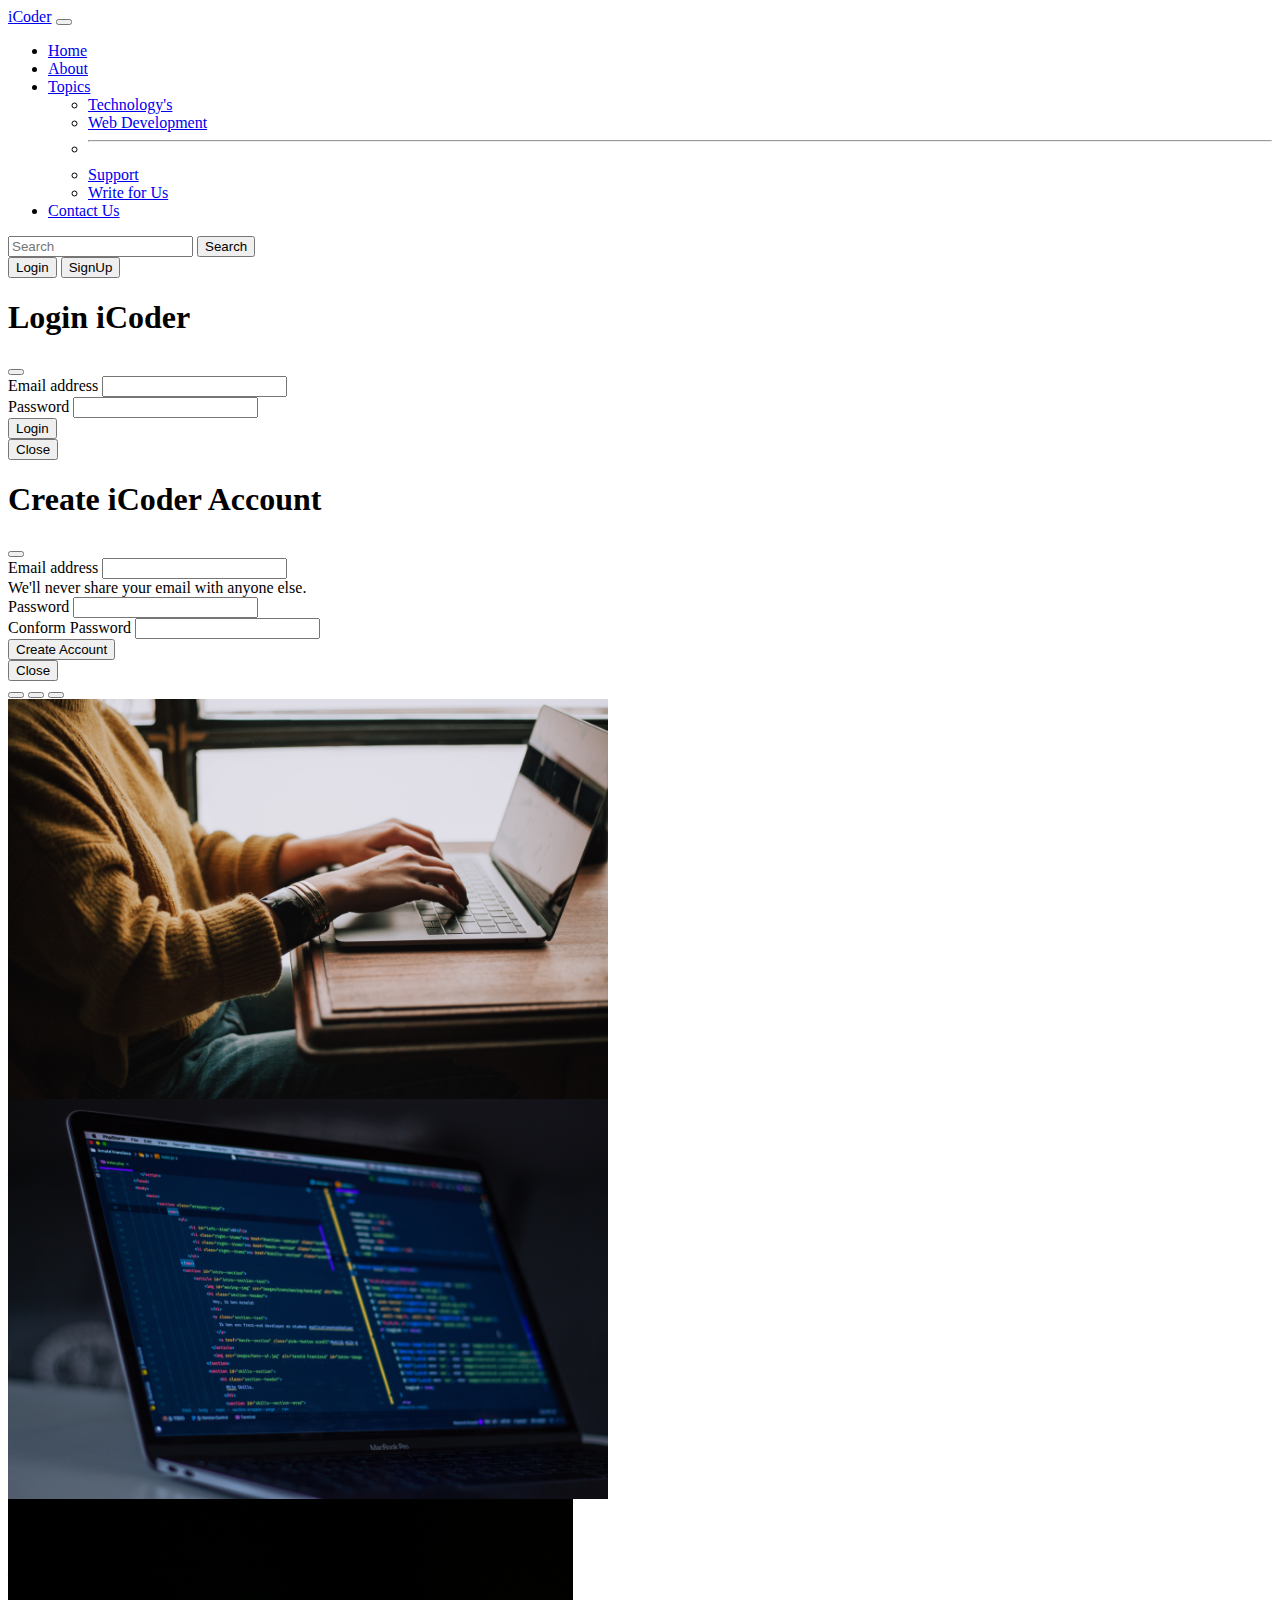
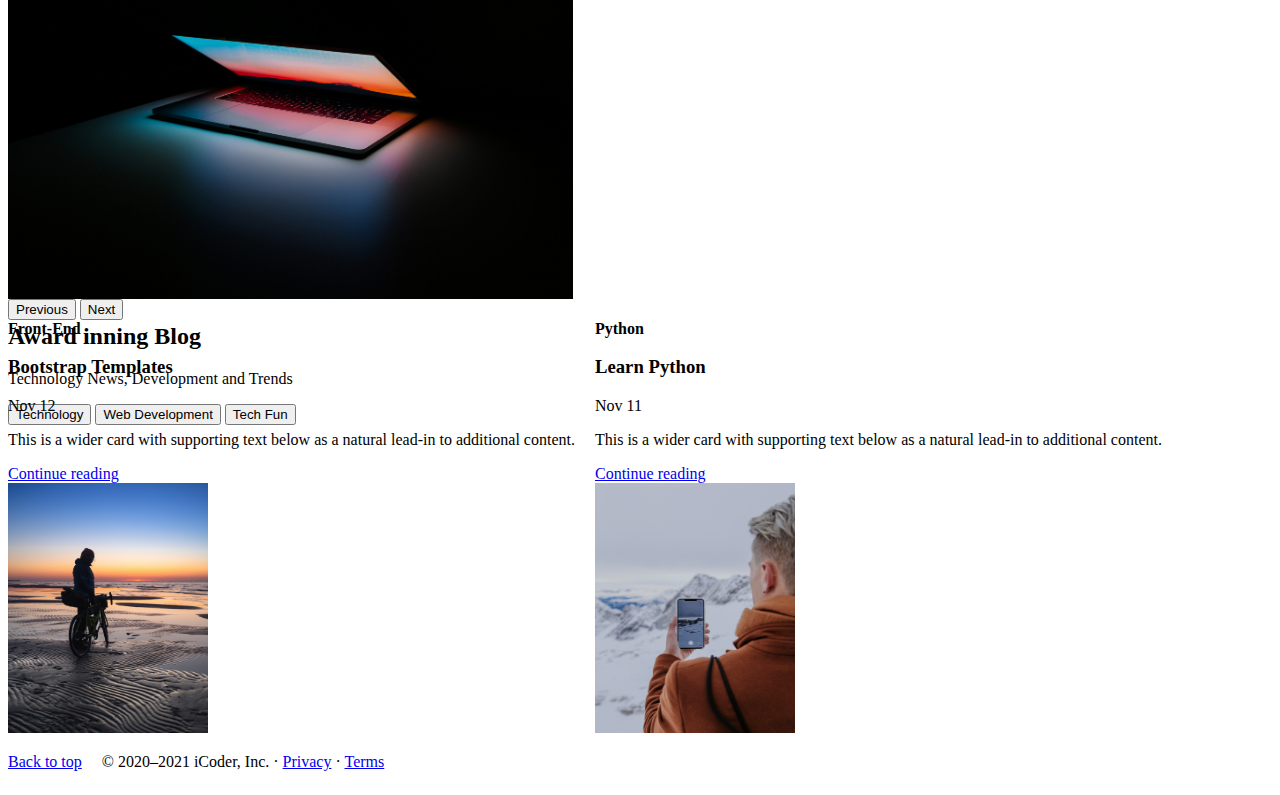
<file: index.html>
<!doctype html>
<html lang="en">

<head>
    <meta charset="utf-8">
    <meta name="viewport" content="width=device-width, initial-scale=1">
    <title>iCorder</title>
    <link href="https://cdn.jsdelivr.net/npm/bootstrap@5.3.0-alpha3/dist/css/bootstrap.min.css" rel="stylesheet"
        integrity="sha384-KK94CHFLLe+nY2dmCWGMq91rCGa5gtU4mk92HdvYe+M/SXH301p5ILy+dN9+nJOZ" crossorigin="anonymous">
    <link rel="stylesheet" href="style.css">
</head>

<body>
    <nav class="navbar bg-dark navbar-expand-lg bg-body-tertiary" data-bs-theme="dark">
        <div class="container-fluid">
            <a class="navbar-brand" href="/">iCoder</a>
            <button class="navbar-toggler" type="button" data-bs-toggle="collapse"
                data-bs-target="#navbarSupportedContent" aria-controls="navbarSupportedContent" aria-expanded="false"
                aria-label="Toggle navigation">
                <span class="navbar-toggler-icon"></span>
            </button>
            <div class="collapse navbar-collapse" id="navbarSupportedContent">
                <ul class="navbar-nav me-auto mb-2 mb-lg-0">
                    <li class="nav-item">
                        <a class="nav-link " aria-current="page" href="/home.html">Home</a>
                    </li>
                    <li class="nav-item">
                        <a class="nav-link" href="/about.html">About</a>
                    </li>

                    <li class="nav-item dropdown">
                        <a class="nav-link dropdown-toggle" href="#" role="button" data-bs-toggle="dropdown"
                            aria-expanded="false">
                            Topics
                        </a>
                        <ul class="dropdown-menu">
                            <li><a class="dropdown-item" href="#">Technology's</a></li>
                            <li><a class="dropdown-item" href="#">Web Development</a></li>
                            <li>
                                <hr class="dropdown-divider">
                            </li>
                            <li><a class="dropdown-item" href="#">Support</a></li>
                            <li><a class="dropdown-item" href="#">Write for Us</a></li>
                        </ul>
                    </li>
                    <li class="nav-item">
                        <a class="nav-link" href="/contact.html">Contact Us</a>
                    </li>
                    </li>
                </ul>
                <form class="d-flex" role="search">
                    <input class="form-control me-2" type="search" placeholder="Search" aria-label="Search">
                    <button class="btn btn-outline-light" type="submit">Search</button>
                </form>
                <div class="mx-2">
                    <button class="btn btn-danger" data-bs-toggle="modal" data-bs-target="#loginModal">Login</button>
                    <button class="btn btn-danger" data-bs-toggle="modal" data-bs-target="#signupModal">SignUp</button>
                </div>
            </div>
        </div>
    </nav>


    <!-- Login Modal -->
    <div class="modal fade" id="loginModal" tabindex="-1" aria-labelledby="loginModalLabel" aria-hidden="true">
        <div class="modal-dialog">
            <div class="modal-content">
                <div class="modal-header">
                    <h1 class="modal-title fs-5" id="exampleModalLabel">Login iCoder</h1>
                    <button type="button" class="btn-close" data-bs-dismiss="modal" aria-label="Close"></button>
                </div>
                <div class="modal-body">
                    <form>
                        <div class="mb-3">
                          <label for="exampleInputEmail1" class="form-label">Email address</label>
                          <input type="email" class="form-control" id="exampleInputEmail1" aria-describedby="emailHelp">
                        </div>
                        <div class="mb-3">
                          <label for="exampleInputPassword1" class="form-label">Password</label>
                          <input type="password" class="form-control" id="exampleInputPassword1">
                        </div>
                     </div>
                        <button type="submit" class="btn btn-primary">Login</button>
                      </form>
                </div>
                <div class="modal-footer">
                    <button type="button" class="btn btn-secondary" data-bs-dismiss="modal">Close</button>
                </div>
            </div>
        </div>
    </div>


    <!-- Sign Up Modal -->
    <div class="modal fade" id="signupModal" tabindex="-1" aria-labelledby="signupModalLabel" aria-hidden="true">
        <div class="modal-dialog">
            <div class="modal-content">
                <div class="modal-header">
                    <h1 class="modal-title fs-5" id="exampleModalLabel">Create iCoder Account</h1>
                    <button type="button" class="btn-close" data-bs-dismiss="modal" aria-label="Close"></button>
                </div>
                <div class="modal-body">
                    <form>
                        <div class="mb-3">
                          <label for="exampleInputEmail1" class="form-label">Email address</label>
                          <input type="email" class="form-control" id="exampleInputEmail1" aria-describedby="emailHelp">
                          <div id="emailHelp" class="form-text">We'll never share your email with anyone else.</div>
                        </div>
                        <div class="mb-3">
                          <label for="exampleInputPassword1" class="form-label">Password</label>
                          <input type="password" class="form-control" id="exampleInputPassword1">
                        </div>
                        <div class="mb-3">
                            <label for="exampleInputPassword1" class="form-label"> Conform Password</label>
                            <input type="password" class="form-control" id="exampleInputPassword1">
                          </div>
                        <button type="submit" class="btn btn-primary">Create Account</button>
                      </form>
                </div>
                <div class="modal-footer">
                    <button type="button" class="btn btn-secondary" data-bs-dismiss="modal">Close</button>
                </div>
            </div>
        </div>
    </div>

    <div id="carouselExampleCaptions" class="carousel slide ">
        <div class="carousel-indicators">
            <button type="button" data-bs-target="#carouselExampleCaptions" data-bs-slide-to="0" class="active"
                aria-current="true" aria-label="Slide 1"></button>
            <button type="button" data-bs-target="#carouselExampleCaptions" data-bs-slide-to="1"
                aria-label="Slide 2"></button>
            <button type="button" data-bs-target="#carouselExampleCaptions" data-bs-slide-to="2"
                aria-label="Slide 3"></button>
        </div>
        <div class="carousel-inner">
            <div class="carousel-item active c-item">
                <img src="/christin-hume-mfB1B1s4sMc-unsplash.jpg" class="d-block w-100 c-img img-fluid" alt="...">
                <div class="carousel-caption d-none d-md-block">
                    <h2>Welcome to iCoder</h2>
                    <p>Technology News, Development and Trends</p>
                    <button class="btn btn-danger">Technology</button>
                    <button class="btn btn-primary">Web Development</button>
                    <button class="btn btn-success">Tech Fun</button>
                </div>
            </div>
            <div class="carousel-item c-item">
                <img src="/arnold-francisca-f77Bh3inUpE-unsplash.jpg" class="d-block w-100 c-img img-fluid" alt="...">
                <div class="carousel-caption d-none d-md-block">
                    <h2>The Best Coding Blog</h2>
                    <p>Technology News, Development and Trends</p>
                    <button class="btn btn-danger">Technology</button>
                    <button class="btn btn-primary">Web Development</button>
                    <button class="btn btn-success">Tech Fun</button>
                </div>
            </div>
            <div class="carousel-item c-item">
                <img src="/ales-nesetril-Im7lZjxeLhg-unsplash.jpg" class="d-block w-100 c-img img-fluid" alt="...">
                <div class="carousel-caption d-none d-md-block">
                    <h2>Award inning Blog</h2>
                    <p>Technology News, Development and Trends</p>
                    <button class="btn btn-danger">Technology</button>
                    <button class="btn btn-primary">Web Development</button>
                    <button class="btn btn-success">Tech Fun</button>
                </div>
            </div>
        </div>
        <button class="carousel-control-prev" type="button" data-bs-target="#carouselExampleCaptions"
            data-bs-slide="prev">
            <span class="carousel-control-prev-icon" aria-hidden="true"></span>
            <span class="visually-hidden">Previous</span>
        </button>
        <button class="carousel-control-next" type="button" data-bs-target="#carouselExampleCaptions"
            data-bs-slide="next">
            <span class="carousel-control-next-icon" aria-hidden="true"></span>
            <span class="visually-hidden">Next</span>
        </button>
    </div>

    <div class="container my-4">
        <div class="col-md-6">
            <div class="row g-0 border rounded overflow-hidden flex-md-row mb-4 shadow-sm h-md-250 position-relative">
                <div class="col p-4 d-flex flex-column position-static">
                    <strong class="d-inline-block mb-2 text-danger">Front-End</strong>
                    <h3 class="mb-0">Bootstrap Templates</h3>
                    <div class="mb-1 text-body-secondary">Nov 12</div>
                    <p class="card-text mb-auto">This is a wider card with supporting text below as a natural lead-in to
                        additional content.</p>
                    <a href="#" class="stretched-link">Continue reading</a>
                </div>
                <div class="col-auto d-none d-lg-block">
                    <img class="bd-placeholder-img img-fluid" width="200" height="250px" src="/thumb 1.jpg" alt="">
                </div>
            </div>
        </div>
        <div class="col-md-6">
            <div class="row g-0 border rounded overflow-hidden flex-md-row mb-4 shadow-sm h-md-250 position-relative">
                <div class="col p-4 d-flex flex-column position-static">
                    <strong class="d-inline-block mb-2 text-success">Python</strong>
                    <h3 class="mb-0">Learn Python</h3>
                    <div class="mb-1 text-body-secondary">Nov 11</div>
                    <p class="mb-auto">This is a wider card with supporting text below as a natural lead-in to
                        additional content.</p>
                    <a href="#" class="stretched-link">Continue reading</a>
                </div>
                <div class="col-auto d-none d-lg-block">
                    <img class="bd-placeholder-img img-fluid" width="200" height="250px" src="/thumb 2.jpg" alt="">
                </div>
            </div>
        </div>
    </div>

    <footer class="container my-5 justify-content-center align-items-center ">
        <p class="float-end"><a href="#">Back to top</a></p>
        <p>© 2020–2021 iCoder, Inc. · <a href="#">Privacy</a> · <a href="#">Terms</a></p>
    </footer>



    <script src="https://cdn.jsdelivr.net/npm/bootstrap@5.3.0-alpha3/dist/js/bootstrap.bundle.min.js"
        integrity="sha384-ENjdO4Dr2bkBIFxQpeoTz1HIcje39Wm4jDKdf19U8gI4ddQ3GYNS7NTKfAdVQSZe"
        crossorigin="anonymous"></script>
</body>

</html>
</file>
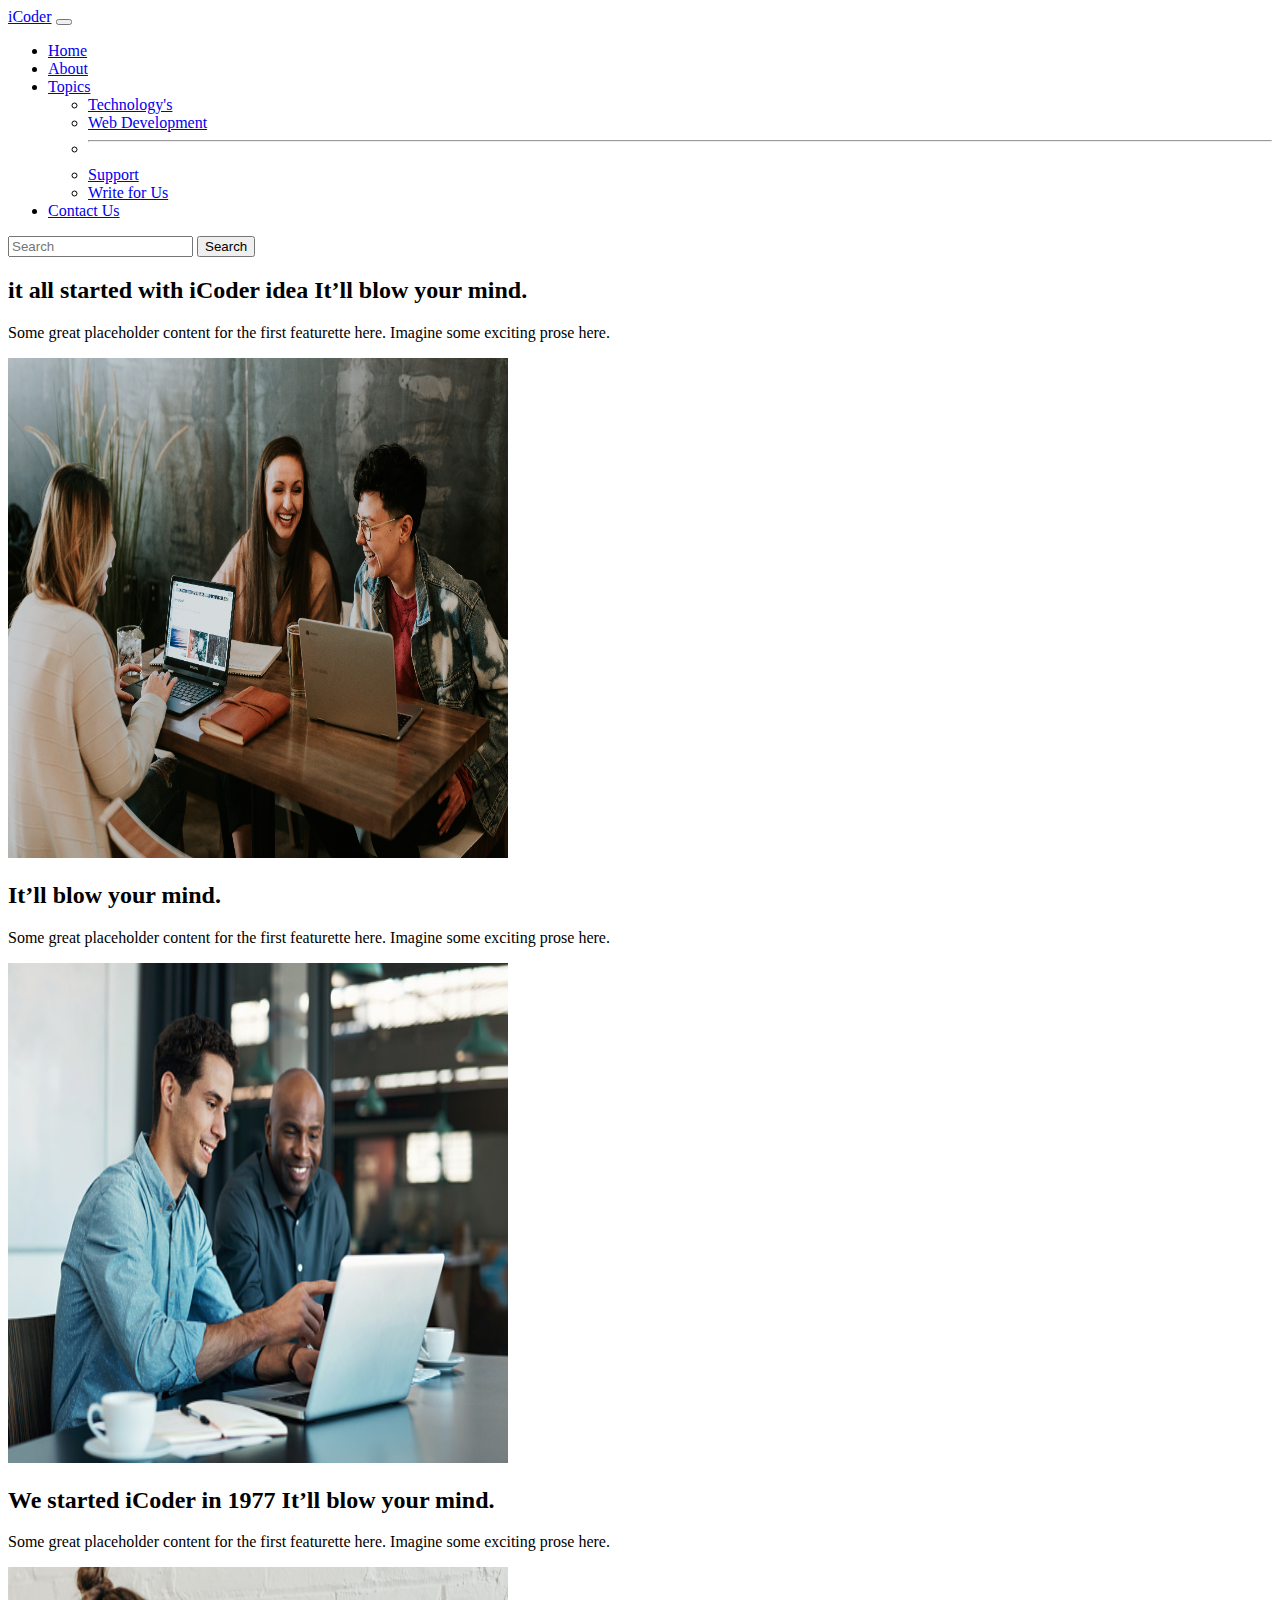
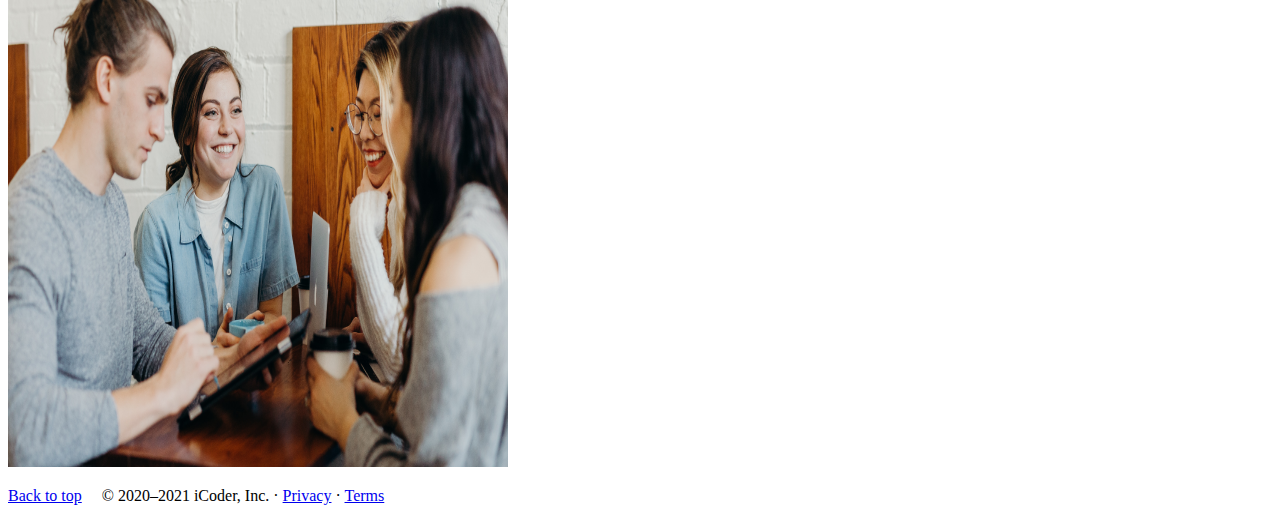
<file: about.html>
<!doctype html>
<html lang="en">

<head>
    <meta charset="utf-8">
    <meta name="viewport" content="width=device-width, initial-scale=1">
    <title>iCorder</title>
    <link href="https://cdn.jsdelivr.net/npm/bootstrap@5.3.0-alpha3/dist/css/bootstrap.min.css" rel="stylesheet"
        integrity="sha384-KK94CHFLLe+nY2dmCWGMq91rCGa5gtU4mk92HdvYe+M/SXH301p5ILy+dN9+nJOZ" crossorigin="anonymous">
    <link rel="stylesheet" href="style.css">
</head>

<body>
    <nav class="navbar bg-dark navbar-expand-lg bg-body-tertiary" data-bs-theme="dark">
        <div class="container-fluid">
            <a class="navbar-brand" href="#">iCoder</a>
            <button class="navbar-toggler" type="button" data-bs-toggle="collapse"
                data-bs-target="#navbarSupportedContent" aria-controls="navbarSupportedContent" aria-expanded="false"
                aria-label="Toggle navigation">
                <span class="navbar-toggler-icon"></span>
            </button>
            <div class="collapse navbar-collapse" id="navbarSupportedContent">
                <ul class="navbar-nav me-auto mb-2 mb-lg-0">
                    <li class="nav-item">
                        <a class="nav-link " aria-current="page" href="/">Home</a>
                    </li>
                    <li class="nav-item">
                        <a class="nav-link active" href="/about.html">About</a>
                    </li>

                    <li class="nav-item dropdown">
                        <a class="nav-link dropdown-toggle" href="#" role="button" data-bs-toggle="dropdown"
                            aria-expanded="false">
                            Topics
                        </a>
                        <ul class="dropdown-menu">
                            <li><a class="dropdown-item" href="#">Technology's</a></li>
                            <li><a class="dropdown-item" href="#">Web Development</a></li>
                            <li>
                                <hr class="dropdown-divider">
                            </li>
                            <li><a class="dropdown-item" href="#">Support</a></li>
                            <li><a class="dropdown-item" href="#">Write for Us</a></li>
                        </ul>
                    </li>
                    <li class="nav-item">
                        <a class="nav-link" href="/contact.html">Contact Us</a>
                    </li>
                    </li>
                </ul>
                <form class="d-flex" role="search">
                    <input class="form-control me-2" type="search" placeholder="Search" aria-label="Search">
                    <button class="btn btn-outline-success" type="submit">Search</button>
                </form>
            </div>
        </div>
    </nav>

    <div class="container my-4 ">
        <div class="row featurette d-flex justify-content-center align-items-center">
            <div class="col-md-6">
                <h2 class="featurette-heading fw-normal lh-1">it all started with iCoder idea <span
                        class="text-body-secondary">It’ll
                        blow your mind.</span></h2>
                <p class="lead">Some great placeholder content for the first featurette here. Imagine some exciting
                    prose here.
                </p>
            </div>
            <div class="col-md-4">
                <img class="bd-placeholder-img bd-placeholder-img-lg featurette-image img-fluid mx-auto" width="500"
                    height="500" src="/about 2.jpg" alt="">
            </div>
            <div class="row featurette d-flex justify-content-center align-items-center">
                <div class="col-md-6 order-md-1">
                    <h2 class="featurette-heading fw-normal lh-1"> <span
                            class="text-body-secondary">It’ll
                            blow your mind.</span></h2>
                    <p class="lead">Some great placeholder content for the first featurette here. Imagine some exciting
                        prose here.
                    </p>
                </div>
                <div class="col-md-4 order-md-2">
                    <img  class="bd-placeholder-img bd-placeholder-img-lg featurette-image img-fluid mx-auto" width="500"
                        height="500" src="/about 3.jpg" alt="">
                </div>
                <div class="row featurette d-flex justify-content-center align-items-center">
                    <div class="col-md-6 order-md-2">
                        <h2 class="featurette-heading fw-normal lh-1">We started iCoder in 1977 <span
                                class="text-body-secondary">It’ll
                                blow your mind.</span></h2>
                        <p class="lead">Some great placeholder content for the first featurette here. Imagine some
                            exciting
                            prose here.
                        </p>
                    </div>
                    <div class="col-md-4 order-md-1">
                        <img class="bd-placeholder-img bd-placeholder-img-lg featurette-image img-fluid mx-auto"
                            width="500" height="500" src="/about 1.jpg" alt="">
                    </div>
                </div>
            </div>
        </div>
    </div>
    
    <footer class="container my-5 justify-content-center align-items-center ">
        <p class="float-end"><a href="#">Back to top</a></p>
        <p>© 2020–2021 iCoder, Inc. · <a href="#">Privacy</a> · <a href="#">Terms</a></p>
      </footer>


                <script src="https://cdn.jsdelivr.net/npm/bootstrap@5.3.0-alpha3/dist/js/bootstrap.bundle.min.js"
                    integrity="sha384-ENjdO4Dr2bkBIFxQpeoTz1HIcje39Wm4jDKdf19U8gI4ddQ3GYNS7NTKfAdVQSZe"
                    crossorigin="anonymous"></script>
</body>

</html>
</file>
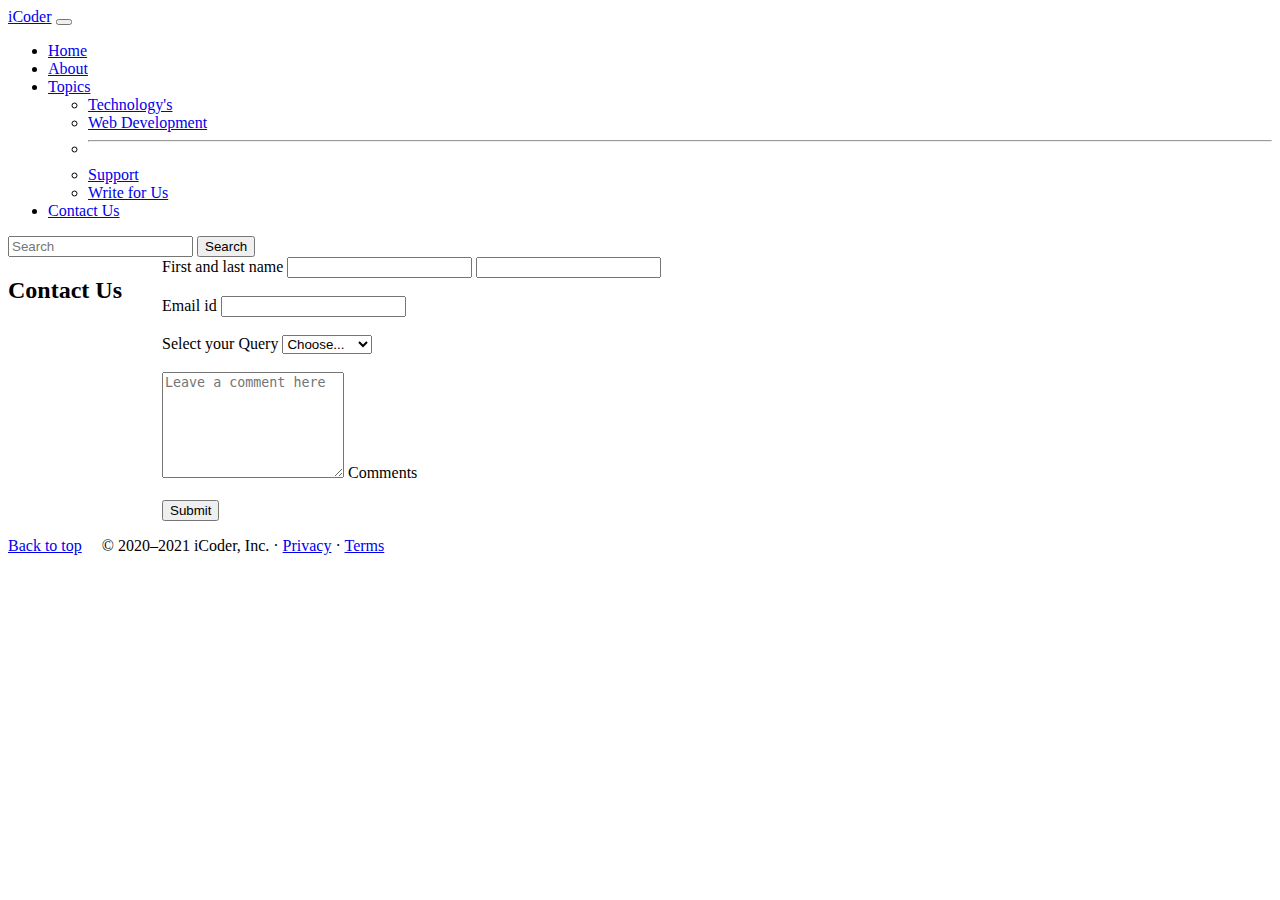
<file: contact.html>
<!doctype html>
<html lang="en">

<head>
    <meta charset="utf-8">
    <meta name="viewport" content="width=device-width, initial-scale=1">
    <title>iCorder</title>
    <link href="https://cdn.jsdelivr.net/npm/bootstrap@5.3.0-alpha3/dist/css/bootstrap.min.css" rel="stylesheet"
        integrity="sha384-KK94CHFLLe+nY2dmCWGMq91rCGa5gtU4mk92HdvYe+M/SXH301p5ILy+dN9+nJOZ" crossorigin="anonymous">
    <link rel="stylesheet" href="style.css">
</head>

<body>
    <nav class="navbar bg-dark navbar-expand-lg bg-body-tertiary" data-bs-theme="dark">
        <div class="container-fluid">
            <a class="navbar-brand" href="#">iCoder</a>
            <button class="navbar-toggler" type="button" data-bs-toggle="collapse"
                data-bs-target="#navbarSupportedContent" aria-controls="navbarSupportedContent" aria-expanded="false"
                aria-label="Toggle navigation">
                <span class="navbar-toggler-icon"></span>
            </button>
            <div class="collapse navbar-collapse" id="navbarSupportedContent">
                <ul class="navbar-nav me-auto mb-2 mb-lg-0">
                    <li class="nav-item">
                        <a class="nav-link active" aria-current="page" href="/">Home</a>
                    </li>
                    <li class="nav-item">
                        <a class="nav-link" href="/about.html">About</a>
                    </li>

                    <li class="nav-item dropdown">
                        <a class="nav-link dropdown-toggle" href="#" role="button" data-bs-toggle="dropdown"
                            aria-expanded="false">
                            Topics
                        </a>
                        <ul class="dropdown-menu">
                            <li><a class="dropdown-item" href="#">Technology's</a></li>
                            <li><a class="dropdown-item" href="#">Web Development</a></li>
                            <li>
                                <hr class="dropdown-divider">
                            </li>
                            <li><a class="dropdown-item" href="#">Support</a></li>
                            <li><a class="dropdown-item" href="#">Write for Us</a></li>
                        </ul>
                    </li>
                    <li class="nav-item">
                        <a class="nav-link active" href="/contact.html">Contact Us</a>
                    </li>
                    </li>
                </ul>
                <form class="d-flex" role="search">
                    <input class="form-control me-2" type="search" placeholder="Search" aria-label="Search">
                    <button class="btn btn-outline-success" type="submit">Search</button>
                </form>
            </div>
        </div>
    </nav>

    <div class="container my-4">
       <div class="form "><h2>Contact Us</h2></div> <br><br>

        <form action="">
            <div class="input-group">
                <span class="input-group-text">First and last name</span>
                <input type="text" aria-label="First name" class="form-control">
                <input type="text" aria-label="Last name" class="form-control">
              </div><br>
              <div class="input-group">
                <span class="input-group-text">Email id</span>
                <input type="email" aria-label="email id" class="form-control">
            </div><br>
            <div class="input-group mb-3">
                <label class="input-group-text" for="inputGroupSelect01">Select your Query</label>
                <select class="form-select" id="inputGroupSelect01">
                  <option selected>Choose...</option>
                  <option value="1">Web</option>
                  <option value="2">Tech Stack</option>
                  <option value="3">Tachnology</option>
                  <option value="3">Others</option>
                </select>
              </div><br>
              <div class="form-floating">
                <textarea class="form-control" placeholder="Leave a comment here" id="floatingTextarea2" style="height: 100px"></textarea>
                <label for="floatingTextarea2">Comments</label>
              </div><br>
              <button class="btn btn-primary">Submit</button>
           
           
           

        </form>
    </div>
    
    
    <footer class="container my-5 justify-content-center align-items-center ">
        <p class="float-end"><a href="#">Back to top</a></p>
        <p>© 2020–2021 iCoder, Inc. · <a href="#">Privacy</a> · <a href="#">Terms</a></p>
      </footer>


                <script src="https://cdn.jsdelivr.net/npm/bootstrap@5.3.0-alpha3/dist/js/bootstrap.bundle.min.js"
                    integrity="sha384-ENjdO4Dr2bkBIFxQpeoTz1HIcje39Wm4jDKdf19U8gI4ddQ3GYNS7NTKfAdVQSZe"
                    crossorigin="anonymous"></script>
</body>

</html>
</file>
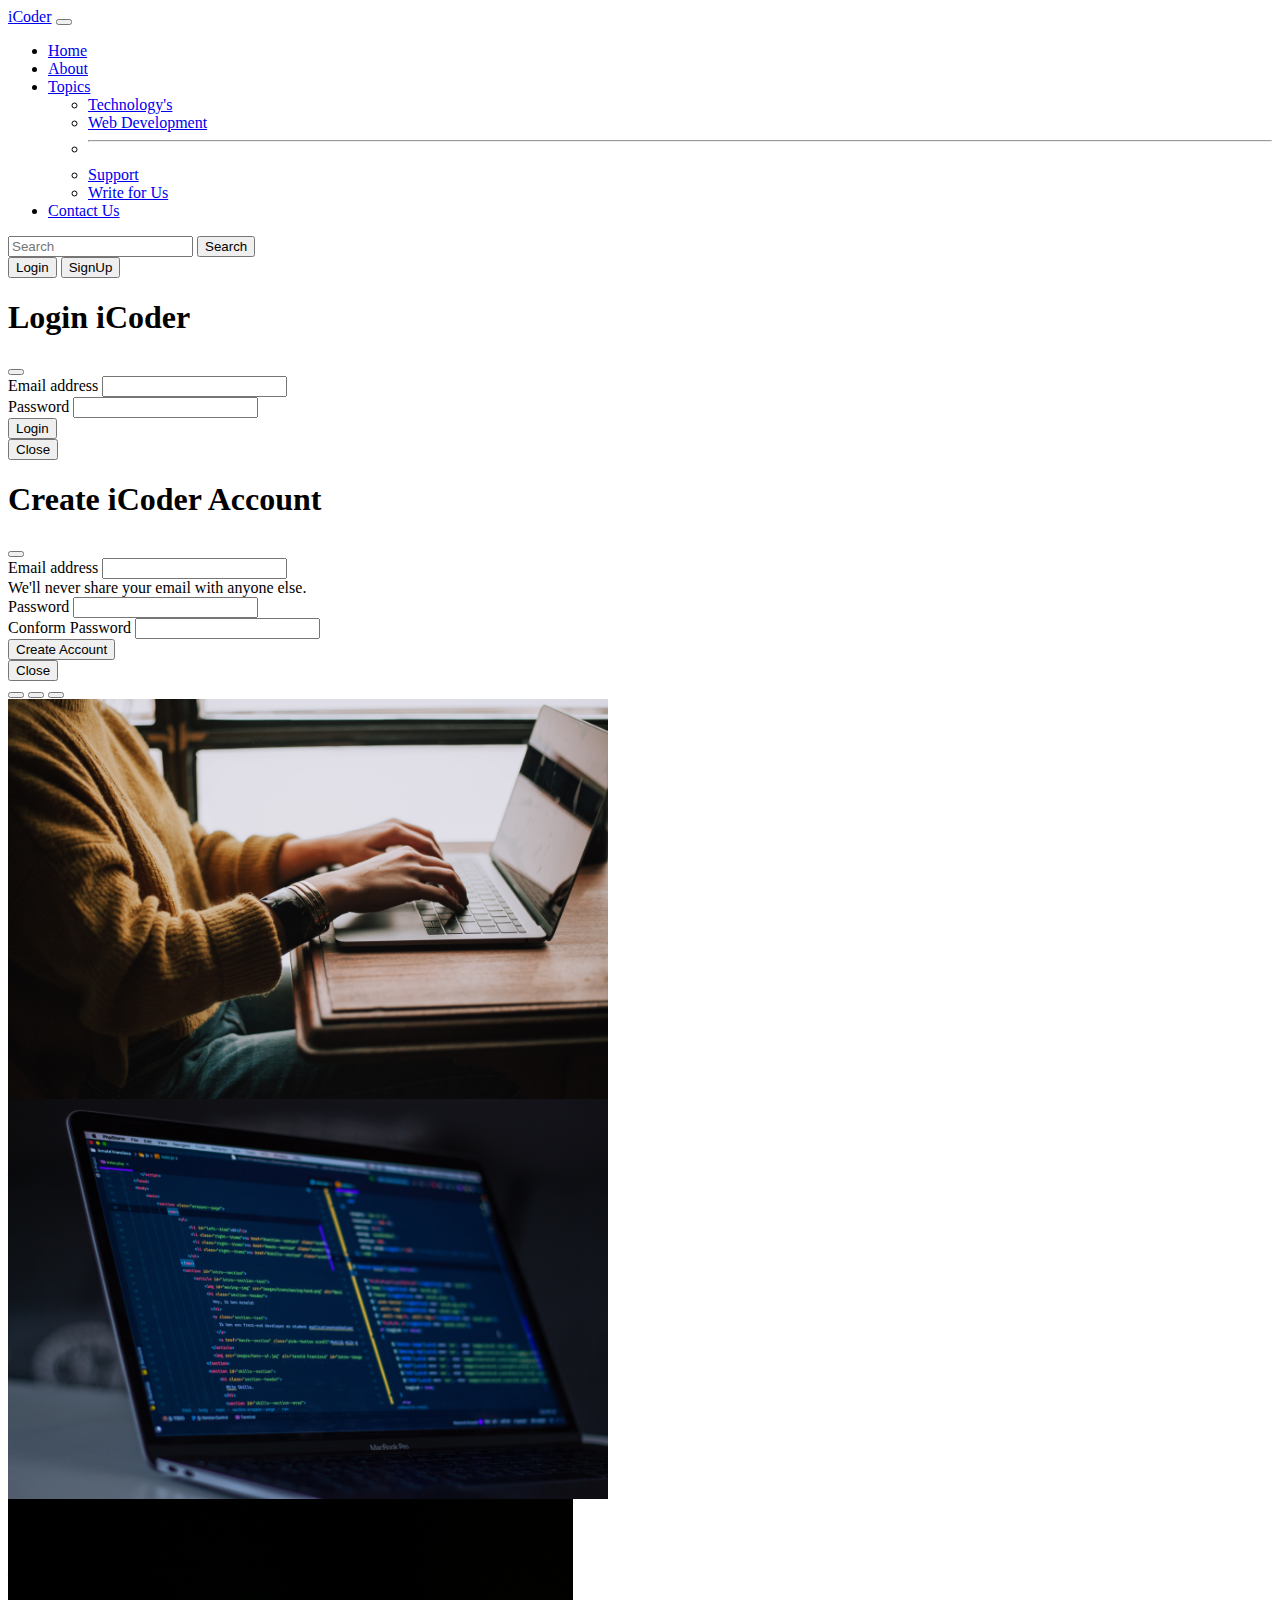
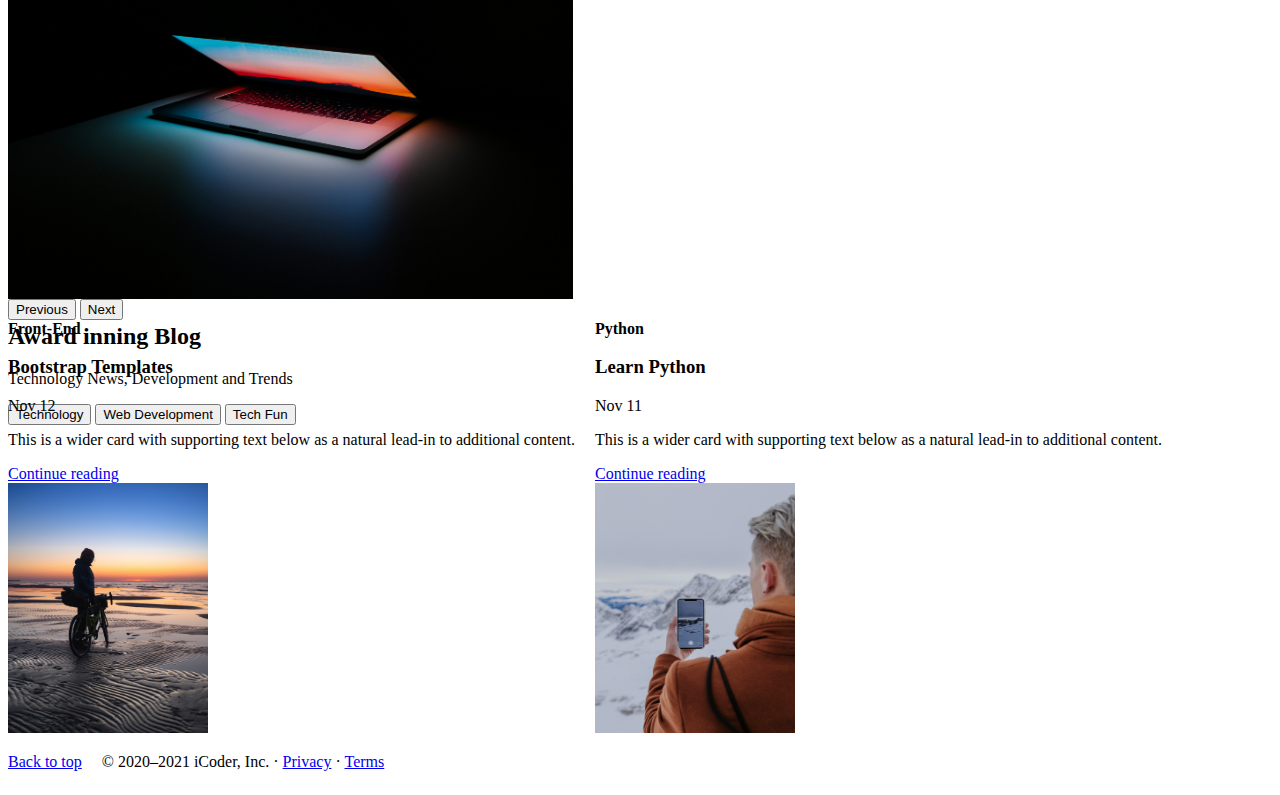
<file: home.html>
<!doctype html>
<html lang="en">

<head>
    <meta charset="utf-8">
    <meta name="viewport" content="width=device-width, initial-scale=1">
    <title>iCorder</title>
    <link href="https://cdn.jsdelivr.net/npm/bootstrap@5.3.0-alpha3/dist/css/bootstrap.min.css" rel="stylesheet"
        integrity="sha384-KK94CHFLLe+nY2dmCWGMq91rCGa5gtU4mk92HdvYe+M/SXH301p5ILy+dN9+nJOZ" crossorigin="anonymous">
    <link rel="stylesheet" href="style.css">
</head>

<body>
    <nav class="navbar bg-dark navbar-expand-lg bg-body-tertiary" data-bs-theme="dark">
        <div class="container-fluid">
            <a class="navbar-brand" href="/">iCoder</a>
            <button class="navbar-toggler" type="button" data-bs-toggle="collapse"
                data-bs-target="#navbarSupportedContent" aria-controls="navbarSupportedContent" aria-expanded="false"
                aria-label="Toggle navigation">
                <span class="navbar-toggler-icon"></span>
            </button>
            <div class="collapse navbar-collapse" id="navbarSupportedContent">
                <ul class="navbar-nav me-auto mb-2 mb-lg-0">
                    <li class="nav-item">
                        <a class="nav-link active" aria-current="page" href="/">Home</a>
                    </li>
                    <li class="nav-item">
                        <a class="nav-link" href="/about.html">About</a>
                    </li>

                    <li class="nav-item dropdown">
                        <a class="nav-link dropdown-toggle" href="#" role="button" data-bs-toggle="dropdown"
                            aria-expanded="false">
                            Topics
                        </a>
                        <ul class="dropdown-menu">
                            <li><a class="dropdown-item" href="#">Technology's</a></li>
                            <li><a class="dropdown-item" href="#">Web Development</a></li>
                            <li>
                                <hr class="dropdown-divider">
                            </li>
                            <li><a class="dropdown-item" href="#">Support</a></li>
                            <li><a class="dropdown-item" href="#">Write for Us</a></li>
                        </ul>
                    </li>
                    <li class="nav-item">
                        <a class="nav-link" href="/contact.html">Contact Us</a>
                    </li>
                    </li>
                </ul>
                <form class="d-flex" role="search">
                    <input class="form-control me-2" type="search" placeholder="Search" aria-label="Search">
                    <button class="btn btn-outline-light" type="submit">Search</button>
                </form>
                <div class="mx-2">
                    <button class="btn btn-danger" data-bs-toggle="modal" data-bs-target="#loginModal">Login</button>
                    <button class="btn btn-danger" data-bs-toggle="modal" data-bs-target="#signupModal">SignUp</button>
                </div>
            </div>
        </div>
    </nav>


    <!-- Login Modal -->
    <div class="modal fade" id="loginModal" tabindex="-1" aria-labelledby="loginModalLabel" aria-hidden="true">
        <div class="modal-dialog">
            <div class="modal-content">
                <div class="modal-header">
                    <h1 class="modal-title fs-5" id="exampleModalLabel">Login iCoder</h1>
                    <button type="button" class="btn-close" data-bs-dismiss="modal" aria-label="Close"></button>
                </div>
                <div class="modal-body">
                    <form>
                        <div class="mb-3">
                          <label for="exampleInputEmail1" class="form-label">Email address</label>
                          <input type="email" class="form-control" id="exampleInputEmail1" aria-describedby="emailHelp">
                        </div>
                        <div class="mb-3">
                          <label for="exampleInputPassword1" class="form-label">Password</label>
                          <input type="password" class="form-control" id="exampleInputPassword1">
                        </div>
                     </div>
                        <button type="submit" class="btn btn-primary">Login</button>
                      </form>
                </div>
                <div class="modal-footer">
                    <button type="button" class="btn btn-secondary" data-bs-dismiss="modal">Close</button>
                </div>
            </div>
        </div>
    </div>


    <!-- Sign Up Modal -->
    <div class="modal fade" id="signupModal" tabindex="-1" aria-labelledby="signupModalLabel" aria-hidden="true">
        <div class="modal-dialog">
            <div class="modal-content">
                <div class="modal-header">
                    <h1 class="modal-title fs-5" id="exampleModalLabel">Create iCoder Account</h1>
                    <button type="button" class="btn-close" data-bs-dismiss="modal" aria-label="Close"></button>
                </div>
                <div class="modal-body">
                    <form>
                        <div class="mb-3">
                          <label for="exampleInputEmail1" class="form-label">Email address</label>
                          <input type="email" class="form-control" id="exampleInputEmail1" aria-describedby="emailHelp">
                          <div id="emailHelp" class="form-text">We'll never share your email with anyone else.</div>
                        </div>
                        <div class="mb-3">
                          <label for="exampleInputPassword1" class="form-label">Password</label>
                          <input type="password" class="form-control" id="exampleInputPassword1">
                        </div>
                        <div class="mb-3">
                            <label for="exampleInputPassword1" class="form-label"> Conform Password</label>
                            <input type="password" class="form-control" id="exampleInputPassword1">
                          </div>
                        <button type="submit" class="btn btn-primary">Create Account</button>
                      </form>
                </div>
                <div class="modal-footer">
                    <button type="button" class="btn btn-secondary" data-bs-dismiss="modal">Close</button>
                </div>
            </div>
        </div>
    </div>

    <div id="carouselExampleCaptions" class="carousel slide ">
        <div class="carousel-indicators">
            <button type="button" data-bs-target="#carouselExampleCaptions" data-bs-slide-to="0" class="active"
                aria-current="true" aria-label="Slide 1"></button>
            <button type="button" data-bs-target="#carouselExampleCaptions" data-bs-slide-to="1"
                aria-label="Slide 2"></button>
            <button type="button" data-bs-target="#carouselExampleCaptions" data-bs-slide-to="2"
                aria-label="Slide 3"></button>
        </div>
        <div class="carousel-inner">
            <div class="carousel-item active c-item">
                <img src="/christin-hume-mfB1B1s4sMc-unsplash.jpg" class="d-block w-100 c-img img-fluid" alt="...">
                <div class="carousel-caption d-none d-md-block">
                    <h2>Welcome to iCoder</h2>
                    <p>Technology News, Development and Trends</p>
                    <button class="btn btn-danger">Technology</button>
                    <button class="btn btn-primary">Web Development</button>
                    <button class="btn btn-success">Tech Fun</button>
                </div>
            </div>
            <div class="carousel-item c-item">
                <img src="/arnold-francisca-f77Bh3inUpE-unsplash.jpg" class="d-block w-100 c-img img-fluid" alt="...">
                <div class="carousel-caption d-none d-md-block">
                    <h2>The Best Coding Blog</h2>
                    <p>Technology News, Development and Trends</p>
                    <button class="btn btn-danger">Technology</button>
                    <button class="btn btn-primary">Web Development</button>
                    <button class="btn btn-success">Tech Fun</button>
                </div>
            </div>
            <div class="carousel-item c-item">
                <img src="/ales-nesetril-Im7lZjxeLhg-unsplash.jpg" class="d-block w-100 c-img img-fluid" alt="...">
                <div class="carousel-caption d-none d-md-block">
                    <h2>Award inning Blog</h2>
                    <p>Technology News, Development and Trends</p>
                    <button class="btn btn-danger">Technology</button>
                    <button class="btn btn-primary">Web Development</button>
                    <button class="btn btn-success">Tech Fun</button>
                </div>
            </div>
        </div>
        <button class="carousel-control-prev" type="button" data-bs-target="#carouselExampleCaptions"
            data-bs-slide="prev">
            <span class="carousel-control-prev-icon" aria-hidden="true"></span>
            <span class="visually-hidden">Previous</span>
        </button>
        <button class="carousel-control-next" type="button" data-bs-target="#carouselExampleCaptions"
            data-bs-slide="next">
            <span class="carousel-control-next-icon" aria-hidden="true"></span>
            <span class="visually-hidden">Next</span>
        </button>
    </div>

    <div class="container my-4">
        <div class="col-md-6">
            <div class="row g-0 border rounded overflow-hidden flex-md-row mb-4 shadow-sm h-md-250 position-relative">
                <div class="col p-4 d-flex flex-column position-static">
                    <strong class="d-inline-block mb-2 text-danger">Front-End</strong>
                    <h3 class="mb-0">Bootstrap Templates</h3>
                    <div class="mb-1 text-body-secondary">Nov 12</div>
                    <p class="card-text mb-auto">This is a wider card with supporting text below as a natural lead-in to
                        additional content.</p>
                    <a href="#" class="stretched-link">Continue reading</a>
                </div>
                <div class="col-auto d-none d-lg-block">
                    <img class="bd-placeholder-img img-fluid" width="200" height="250px" src="/thumb 1.jpg" alt="">
                </div>
            </div>
        </div>
        <div class="col-md-6">
            <div class="row g-0 border rounded overflow-hidden flex-md-row mb-4 shadow-sm h-md-250 position-relative">
                <div class="col p-4 d-flex flex-column position-static">
                    <strong class="d-inline-block mb-2 text-success">Python</strong>
                    <h3 class="mb-0">Learn Python</h3>
                    <div class="mb-1 text-body-secondary">Nov 11</div>
                    <p class="mb-auto">This is a wider card with supporting text below as a natural lead-in to
                        additional content.</p>
                    <a href="#" class="stretched-link">Continue reading</a>
                </div>
                <div class="col-auto d-none d-lg-block">
                    <img class="bd-placeholder-img img-fluid" width="200" height="250px" src="/thumb 2.jpg" alt="">
                </div>
            </div>
        </div>
    </div>

    <footer class="container my-5 justify-content-center align-items-center ">
        <p class="float-end"><a href="#">Back to top</a></p>
        <p>© 2020–2021 iCoder, Inc. · <a href="#">Privacy</a> · <a href="#">Terms</a></p>
    </footer>



    <script src="https://cdn.jsdelivr.net/npm/bootstrap@5.3.0-alpha3/dist/js/bootstrap.bundle.min.js"
        integrity="sha384-ENjdO4Dr2bkBIFxQpeoTz1HIcje39Wm4jDKdf19U8gI4ddQ3GYNS7NTKfAdVQSZe"
        crossorigin="anonymous"></script>
</body>

</html>
</file>
<file: style.css>
.c-item{
    height: 400px;
}
.c-img{
    height: 100%;
    object-fit: cover;
}
.container{
    display: FLEX;
    column-gap: 20px;

}
</file>
